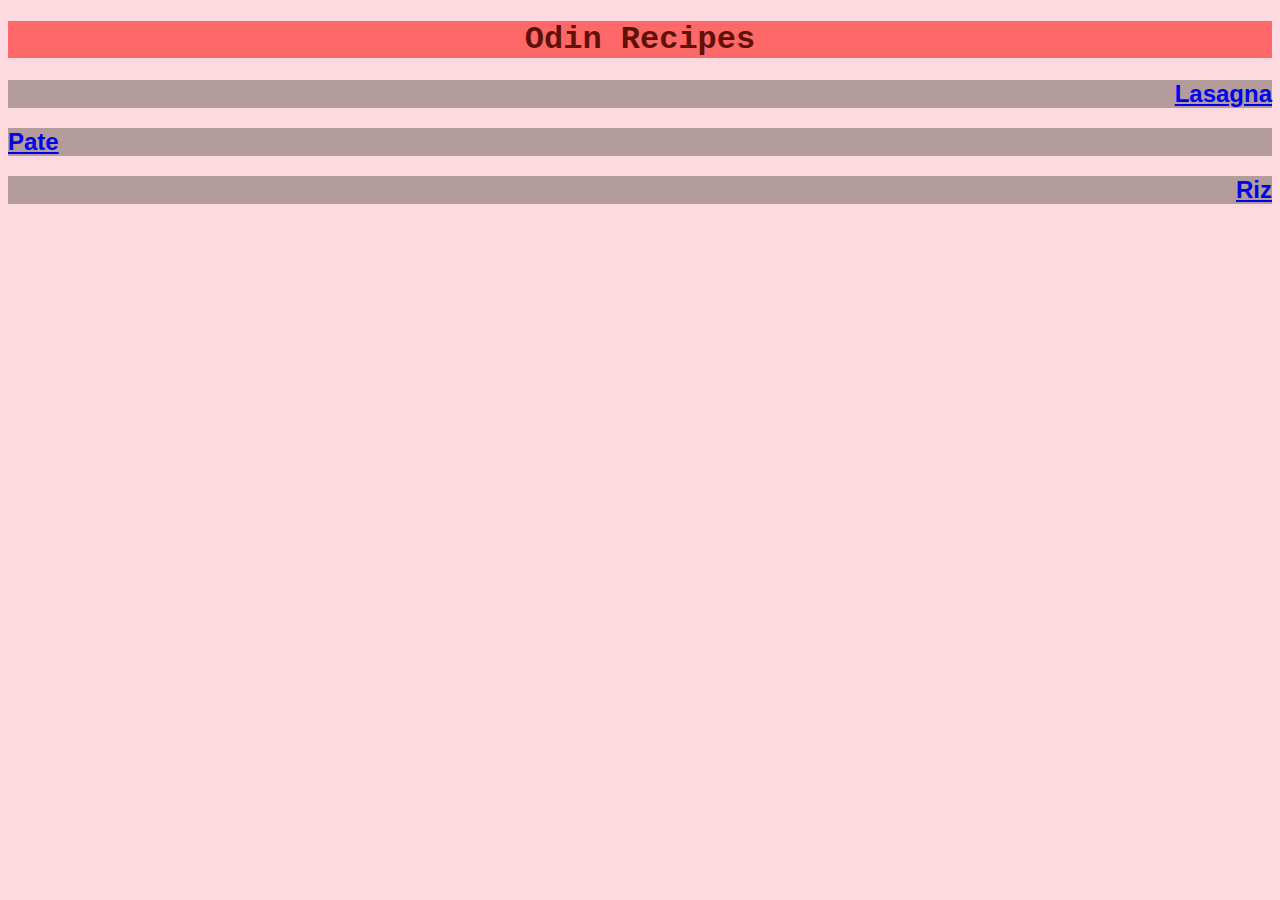
<file: index.html>
<!DOCTYPE html>
<html lang="en">
<head>
    <meta charset="UTF-8">
    <meta http-equiv="X-UA-Compatible" content="IE=edge">
    <meta name="viewport" content="width=device-width, initial-scale=1.0">
    <title>All recette</title>
    <link rel="stylesheet" href="style.css">
</head>
<body>
    <h1>Odin Recipes</h1>
    <p><a href="recipes/lasagna.html"> <h2 class="middle">Lasagna</h2></a>  </p>
    <p><a href="recipes/pate.html"><h2>Pate</h2></a></p>
    <p><a href="recipes/riz.html"><h2 class="middle">Riz</h2></a></p>
    </ol>
</body>
</html>
</file>
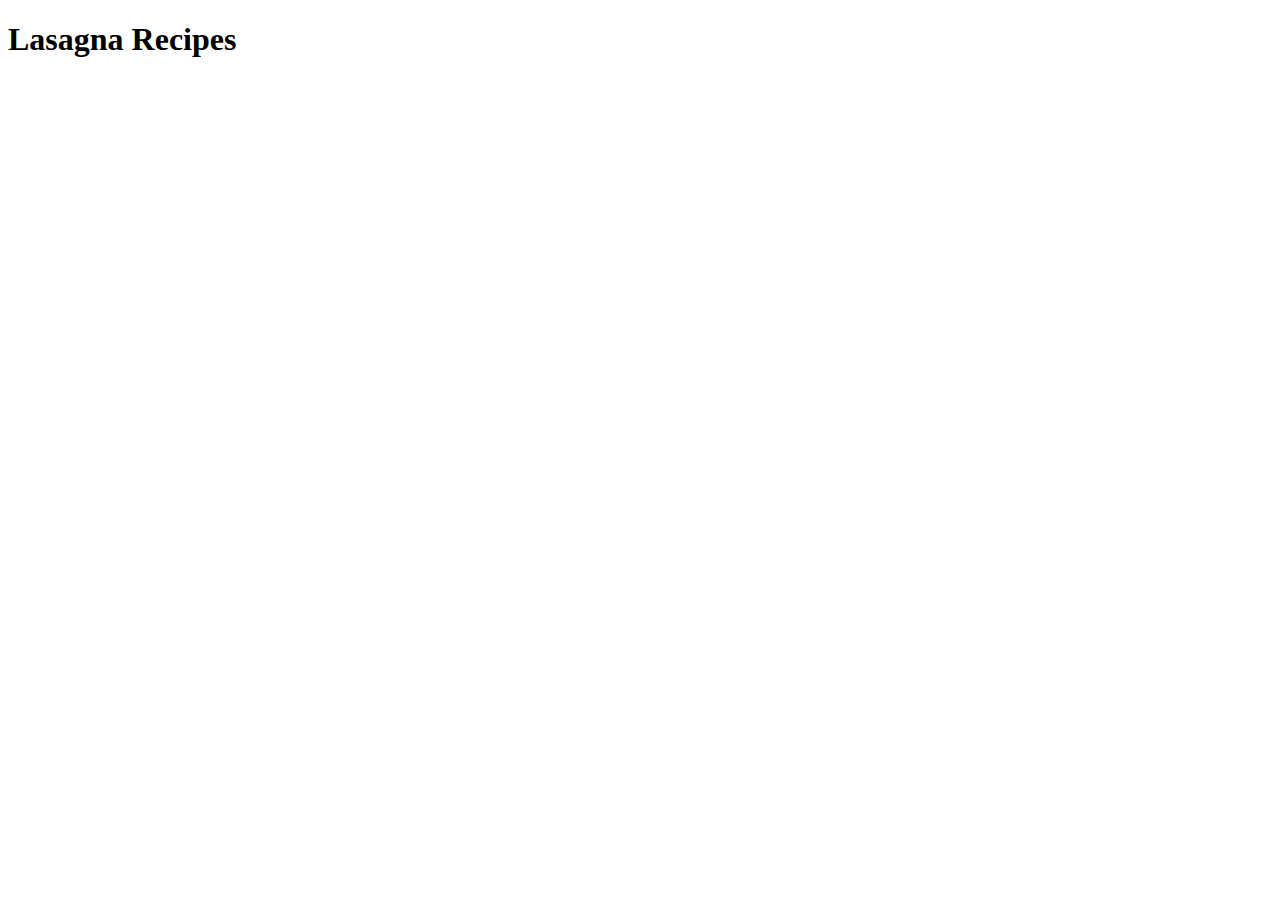
<file: recipes/lasagna.html>
<!DOCTYPE html>
<html lang="en">
<head>
    <meta charset="UTF-8">
    <meta http-equiv="X-UA-Compatible" content="IE=edge">
    <meta name="viewport" content="width=device-width, initial-scale=1.0">
    <title>Document</title>
</head>
<body>
    <h1>Lasagna Recipes</h1>
</body>
</html>
</file>
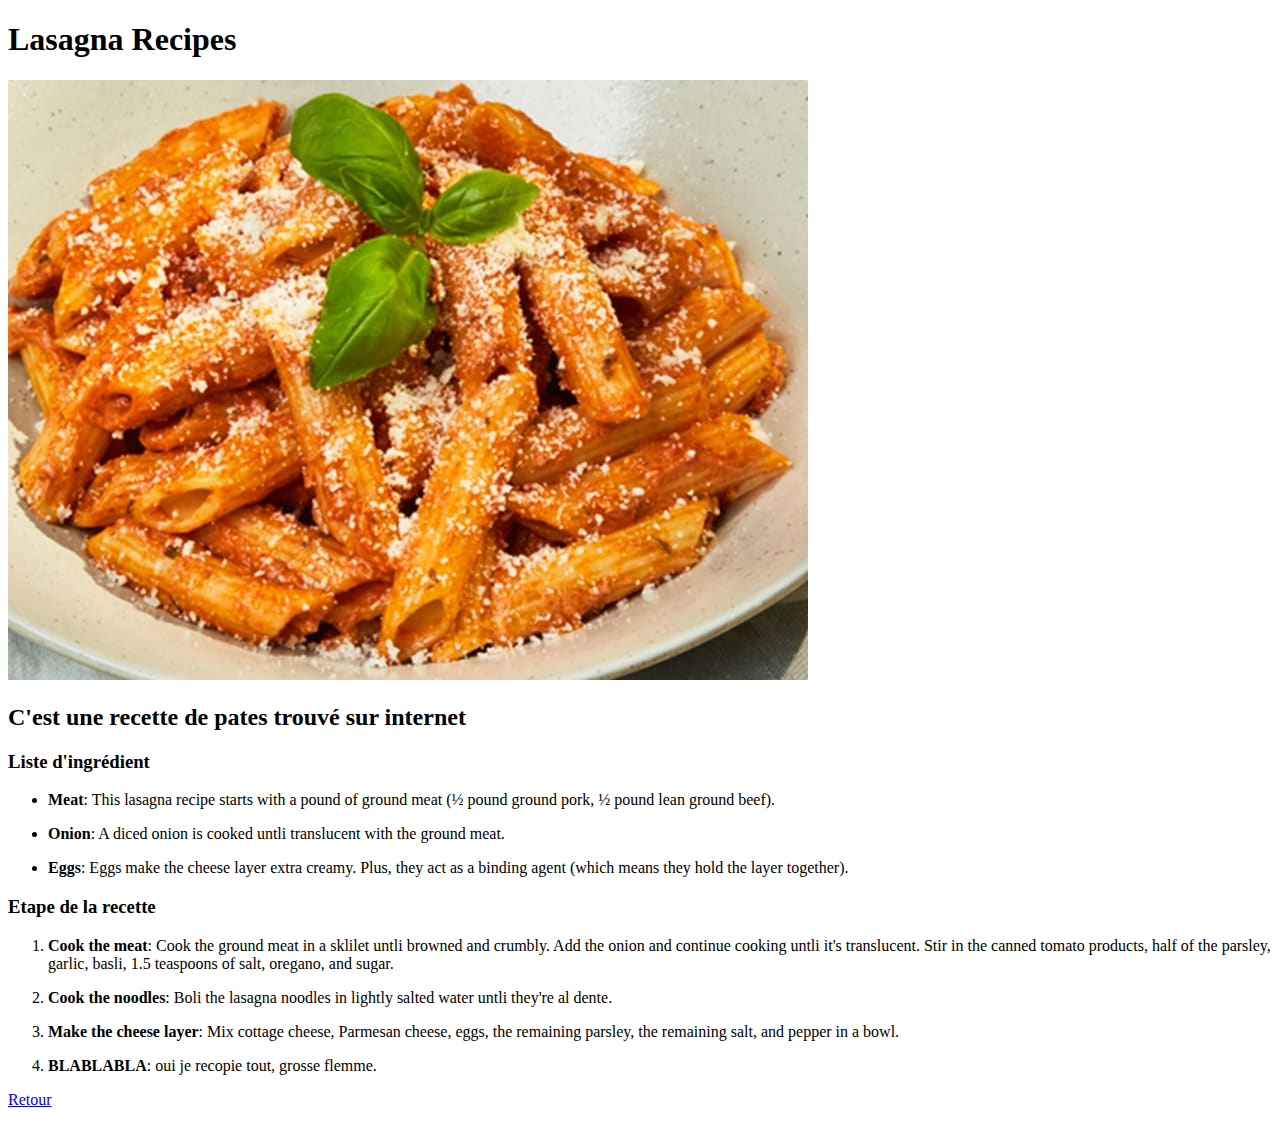
<file: recipes/pate.html>
<!DOCTYPE html>
<html lang="en">
<head>
    <meta charset="UTF-8">
    <meta http-equiv="X-UA-Compatible" content="IE=edge">
    <meta name="viewport" content="width=device-width, initial-scale=1.0">
    <title>Pate recipe</title>
</head>
<body>
    <h1>Lasagna Recipes</h1>
    <img src="../images/pates.jpg">
    
    <h2>C'est une recette de pates trouvé sur internet</h2>
    <h3> Liste d'ingrédient</h3>
    <ul>
        <p><li> <strong>Meat</strong>: This lasagna recipe starts with a pound of ground meat (½ pound ground pork, ½ pound lean ground beef). </li></p>
        <p><li> <strong>Onion</strong>: A diced onion is cooked untli translucent with the ground meat. </li></p>
        <p><li> <strong>Eggs</strong>: Eggs make the cheese layer extra creamy. Plus, they act as a binding agent (which means they hold the layer together). </li></p>

    </ul>

    <h3> Etape de la recette</h3>
    <ol>
        <p><li> <strong>Cook the meat</strong>: Cook the ground meat in a sklilet untli browned and crumbly. Add the onion and continue cooking untli it's translucent. Stir in the canned tomato products, half of the parsley, garlic, basli, 1.5 teaspoons of salt, oregano, and sugar.</li></p>
        <p><li> <strong>Cook the noodles</strong>: Boli the lasagna noodles in lightly salted water untli they're al dente.</li></p>
        <p><li> <strong>Make the cheese layer</strong>: Mix cottage cheese, Parmesan cheese, eggs, the remaining parsley, the remaining salt, and pepper in a bowl.</li></p>
        <p><li> <strong>BLABLABLA</strong>: oui je recopie tout, grosse flemme.</li></p>
    
    </ol>



    <p><a href="../index.html">Retour</a></p>
</body>
</html>
</file>
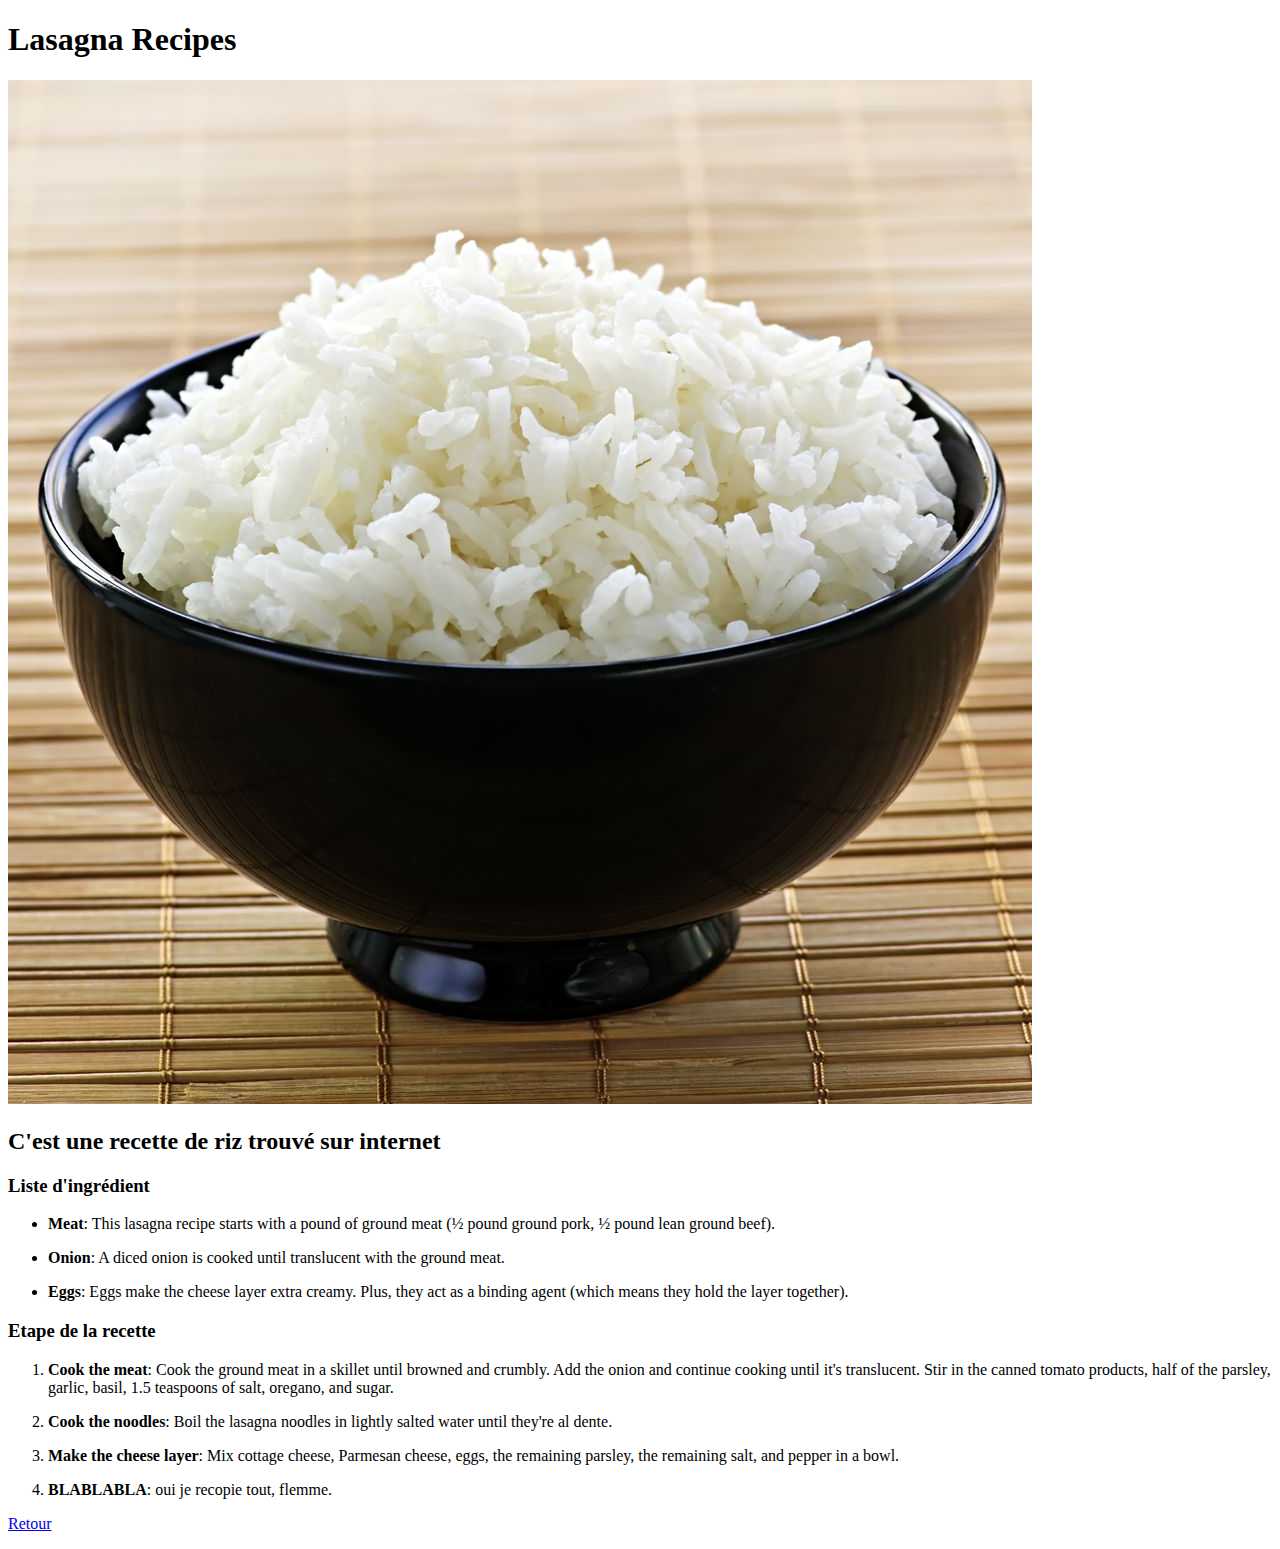
<file: recipes/riz.html>
<!DOCTYPE html>
<html lang="en">
<head>
    <meta charset="UTF-8">
    <meta http-equiv="X-UA-Compatible" content="IE=edge">
    <meta name="viewport" content="width=device-width, initial-scale=1.0">
    <title>riz recipe</title>
</head>
<body>
    <h1>Lasagna Recipes</h1>
    <img src="../images/riz.jpg">
    
    
    <h2>C'est une recette de riz trouvé sur internet</h2>
    <h3> Liste d'ingrédient</h3>
    <ul>
        <p><li> <strong>Meat</strong>: This lasagna recipe starts with a pound of ground meat (½ pound ground pork, ½ pound lean ground beef). </li></p>
        <p><li> <strong>Onion</strong>: A diced onion is cooked until translucent with the ground meat. </li></p>
        <p><li> <strong>Eggs</strong>: Eggs make the cheese layer extra creamy. Plus, they act as a binding agent (which means they hold the layer together). </li></p>

    </ul>

    <h3> Etape de la recette</h3>
    <ol>
        <p><li> <strong>Cook the meat</strong>: Cook the ground meat in a skillet until browned and crumbly. Add the onion and continue cooking until it's translucent. Stir in the canned tomato products, half of the parsley, garlic, basil, 1.5 teaspoons of salt, oregano, and sugar.</li></p>
        <p><li> <strong>Cook the noodles</strong>: Boil the lasagna noodles in lightly salted water until they're al dente.</li></p>
        <p><li> <strong>Make the cheese layer</strong>: Mix cottage cheese, Parmesan cheese, eggs, the remaining parsley, the remaining salt, and pepper in a bowl.</li></p>
        <p><li> <strong>BLABLABLA</strong>: oui je recopie tout, flemme.</li></p>
    
    </ol>





    <p><a href="../index.html">Retour</a></p>
</body>
</html>
</file>
<file: style.css>
body {
    background-color: rgb(253, 218, 223);
}
h2 {
    background-color: rgb(180, 156, 156);
    color: red;
    text-align: left;
    font-family:'Franklin Gothic Medium', 'Arial Narrow', Arial, sans-serif;
}
h1 {
    background-color: rgb(255, 104, 104);
    text-align: center;
    color: rgb(94, 17, 4);
    font-family: 'Courier New', Courier, monospace;
}

.middle {
    text-align: right;
}
</file>
